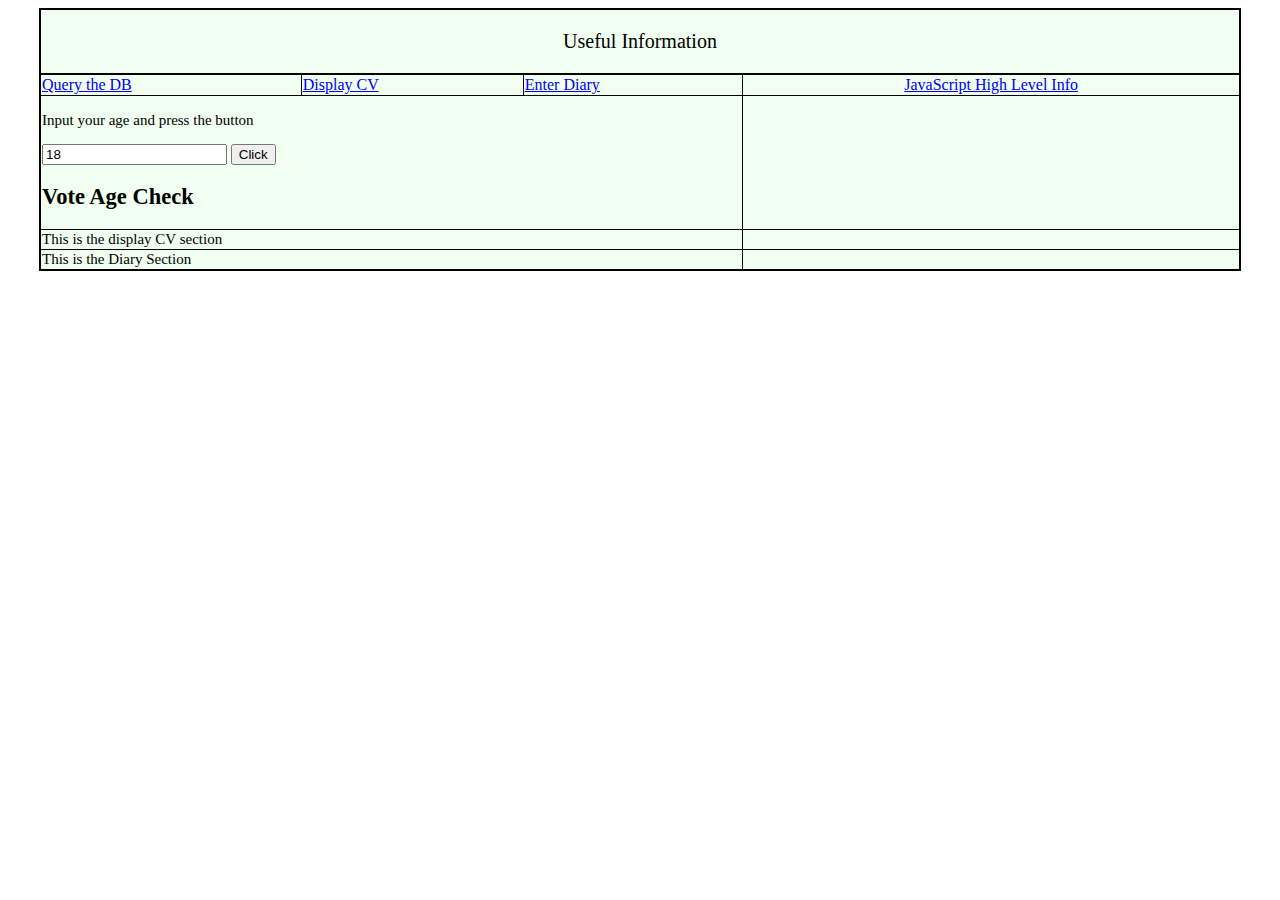
<file: index.html>
<!DOCTYPE HTML>
<html>
<head>
<link rel="stylesheet" href="CSS/pjj.css" type="text/css" media="screen" />
<script src=jawa1.js>
</script>
 
</head>
<body>
<div id="wholePage">

        <div id="header">
        	<p id="headerTitle"> Useful Information </p>
        </div>

        <div id="mainSection">

	<table id="footer">
	<tr>
	<td>
	<a href="javascript:fnHideShow1(document.getElementById('divb1'))">Query the DB</a>
	</td>
	<td>
	<a href="javascript:fnHideShow1(document.getElementById('divb2'))">Display CV</a>
	</td>
	<td>
	<a href="javascript:fnHideShow1(document.getElementById('divb3'))">Enter Diary</a>
	</td>
	<!-- <td id="footerTD"><a href="javascript:myFunction()">Diary</a></td> -->
	<td id="footerTD"><a href="javascript:fnHighLevel()">JavaScript High Level Info</a></td>
	</tr>

       	<tr>
       	<td colspan="3" >
	<!--<div id="divb1" style="font: 15px bold;visibility: hidden">-->
	<div id="divb1" style="font: 15px bold;display="none">
	<p>Input your age and press the button</p>
	<form name="fmA">
	<input id="age1" value="18">
	<button onclick="fnMyFunction()">Click</button>
	</form>
	<h2 id="demo1">Vote Age Check</h2>
	<div>
       	</td>
       	</tr>

	<tr>
	<td colspan="3">

	<!--<div id="divb2" style="font: 15px bold;visibility: hidden">-->
	<div id="divb2" style="font: 15px bold;display="none">
	This is the display CV section
	</div>

	</td>
       	</tr>

	<tr>

	<td colspan="3">

	<!--<div id="divb3" style="font: 15px bold;visibility: hidden">-->
	<div id="divb3" style="font: 15px bold;display="none">
	This is the Diary Section
	</div>

	</td>
       	</tr>
       	</table>

        </div>
</div>
</body>
</html>
</file>
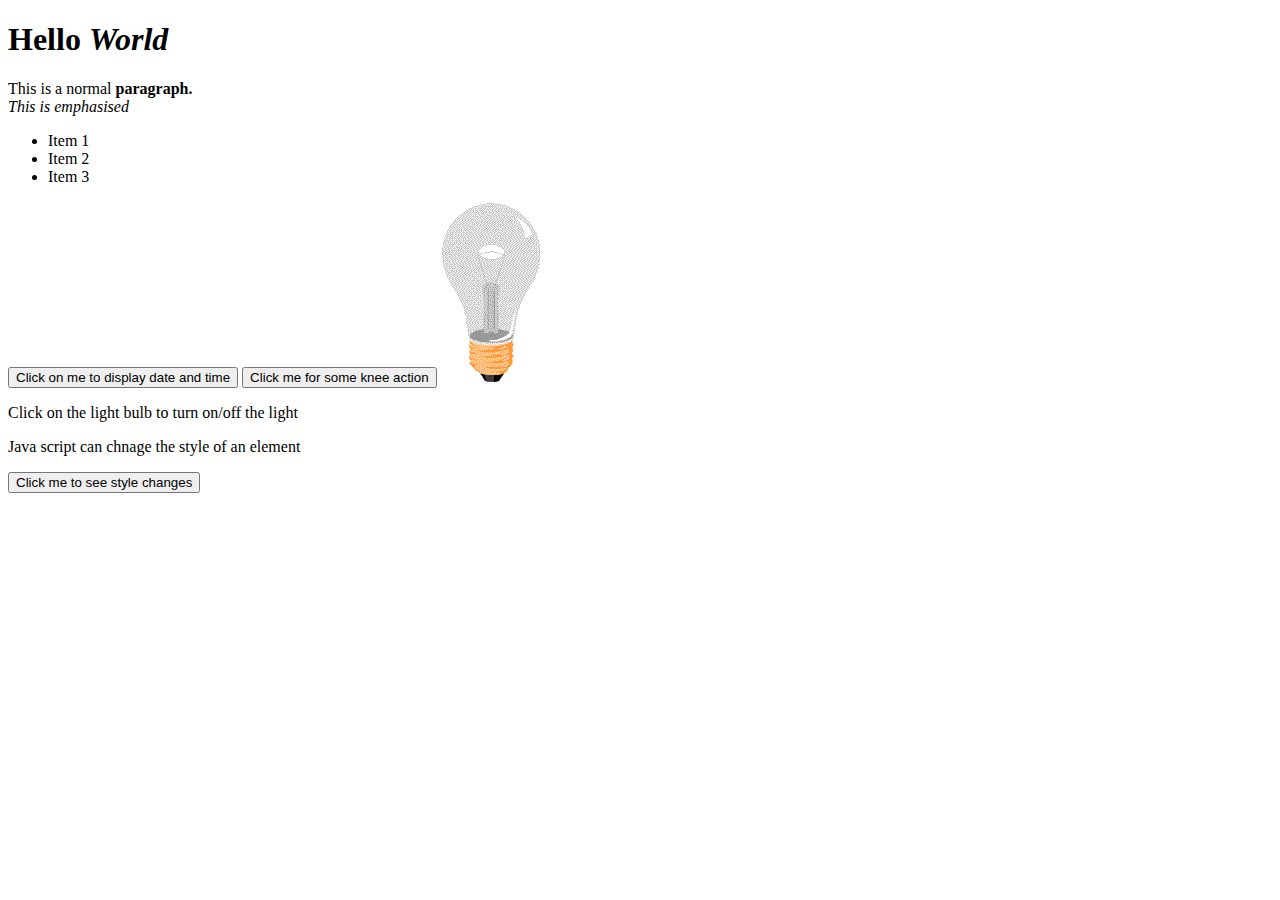
<file: jawa.html>
<!DOCTYPE HTML>
<html lang="en">
	<head>
	<title>DOM examples</title>
	<script src="jawa.js">
	</script>

	</head>

	<body class="normal">

	<h1 id="headline">
	Hello <em>World</em>
	</h1>

	<p id="content">
		This is a normal <strong>paragraph.</strong>
		<br>
		<em>This is emphasised</em>
	</p>

	<ul id="list">
	<li id="item_1">Item 1</li>
	<li id="item_2">Item 2</li>
	<li id="item_3">Item 3</li>
	</ul>

	<p id="demo">
	</p>
	<p id="demo2">
	</p>

	<button type="button" onclick="document.getElementById('demo').innerHTML=Date()">
	Click on me to display date and time</button>
	<button type="button" onclick="myFunction()">Click me for some knee action</button>

	<img id="myImage" onclick="changeImage()" src="pic_bulboff.gif" width="100" height="180" >

	<p id="lb">Click on the light bulb to turn on/off the light</p>

	<p id='demo3'>Java script can chnage the style of an element</p> 

	<button type="button" onclick="myFunction2()">Click me to see style changes</button>

	</body>
</html>
</file>
<file: CSS/pjj.css>
#header {
        text-align: center;
}

#wholePage {
        font: sans-serif;
        width: 1200px;
        background-color: HoneyDew;
        margin-left: auto;
        margin-right: auto;
        border: 1px solid black;
}

#header {
        position: relative;
        border: 1px solid black;
}

#headerTitle {
	font-size: 20px;
}

#mainSection {
        width: 1200px;
}
 

table,tr,td {
	border-collapse: collapse;
	border: 1px solid black;
	
}

#tdM {
	/* color: red; */
	width: 800px;
	height: 300px; 
	border: 1px solid black;
	text-align: center;
} 

#tdL {
	/* color: red; */
	width: 200px;
	/* height: 200px; */
	border: 1px solid black;
	text-align: center;
} 

#tdR {
	/* color: red; */
	width: 200px;
	border: 1px solid black;
	/ *height: 200px; */
	text-align: right;
}

#HS {
	color: blue;
	width: 1000px; 
	border: 1px solid black;
	height: 10px;
	text-align: center;
}

#footer {
	/* color: red; */
        position: relative;
	width: 1200px;
	border: 1px solid black; 
}

#footerTD {
	border: 1px solid black;
	text-align: center;
}
</file>
